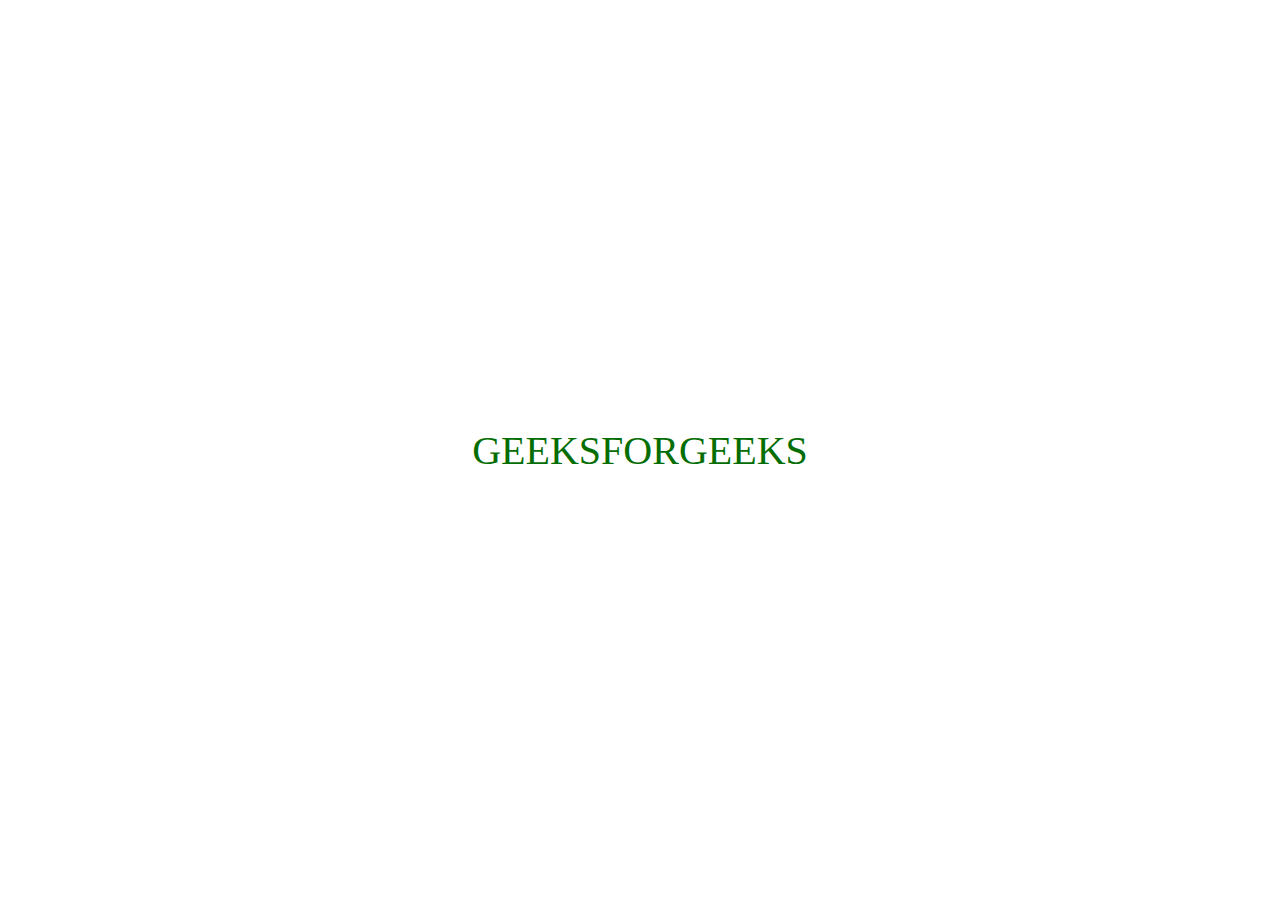
<file: css/index2.html>
<!DOCTYPE html>
<html lang="en">
<head>
<meta charset="UTF-8">
<meta name="viewport" 
		content="width=device-width, initial-scale=1.0">
<title>Shrink Text</title>
<style>
    *{
        margin: 0;
        padding: 0;
    }
    /* designing the text*/
    div{
        position: absolute;
        top: 50%;
        left: 50%;
        transform: translate(-50%, -50%);
        display: flex;
        font-size: 2.5em;
        color: rgb(4, 110, 4);
    }
    /*creating the shrink animation*/
    span:nth-child(even){
        overflow: hidden;
        letter-spacing: 0;
        transition: 1s;
    }
    
    div:hover span:nth-child(even){
        letter-spacing: -1em;
    }
    </style>
    
</head>

<body>
<div>
	<span>G</span><span>EEKS</span>
	<span>F</span><span>OR</span>
	<span>G</span><span>EEKS</span>
</div>	 
</body>
</html>
</file>
